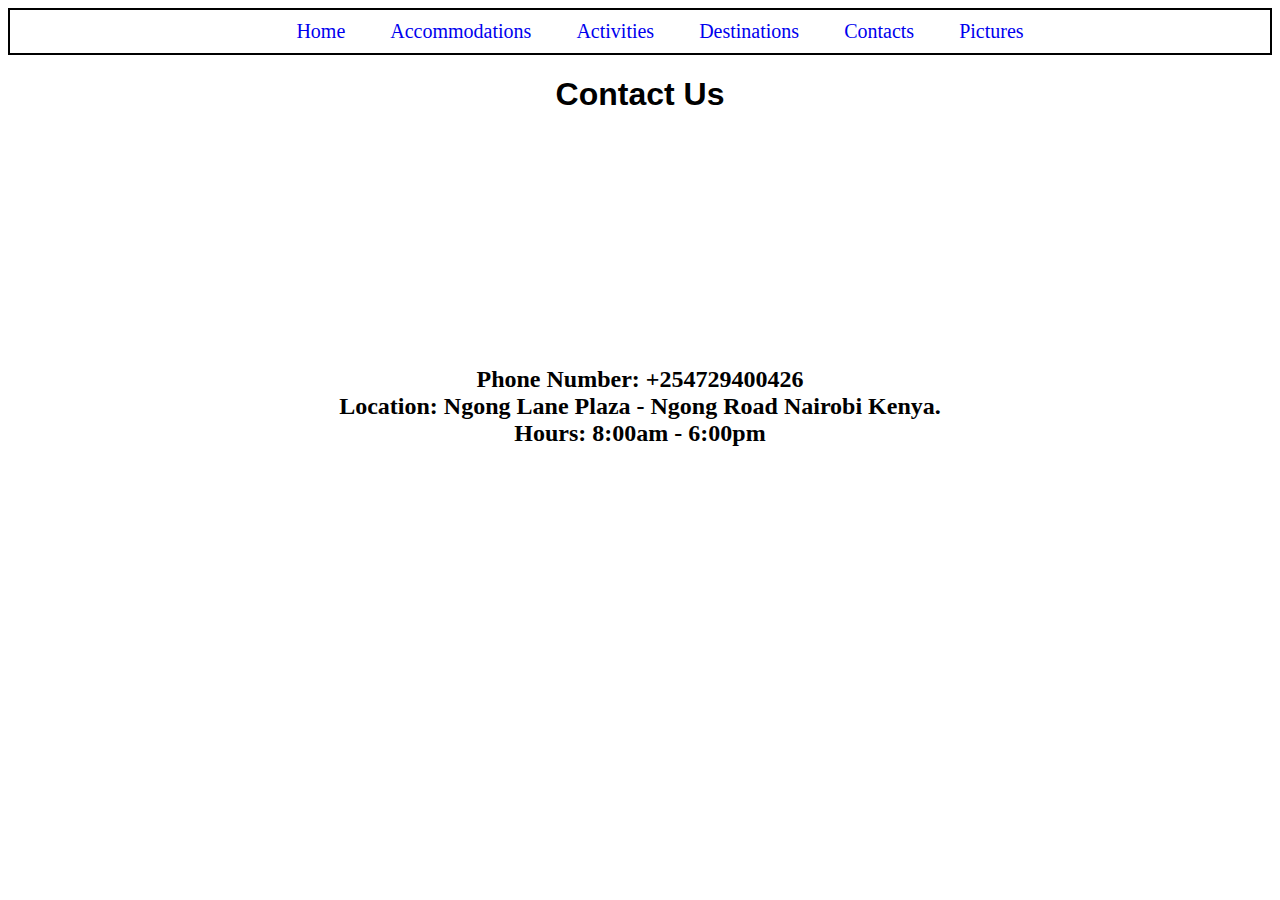
<file: contacts.html>
<!DOCTYPE html>
<html lang="en">
<head>
    <meta charset="UTF-8">
    <meta name="viewport" content="width=device-width, initial-scale=1.0">
    <title>Contacts</title>
    <link rel="stylesheet" href="cont-styles.css">
</head>
<body>
    <ul>
        <li><a href="index.html">Home</a></li>
        <li><a href="accommodations.html">Accommodations</a></li>
        <li><a href="activities.html">Activities</a></li>
        <li><a href="travel.html">Destinations</a></li>
        <li><a href="contacts.html">Contacts</a></li>
        <li><a href="pictures.html">Pictures</a></li>
    </ul>
    <h1>Contact Us</h1>
    <h2>
        Phone Number: +254729400426 <br>
        Location: Ngong Lane Plaza - Ngong Road Nairobi Kenya. <br>
        Hours: 8:00am - 6:00pm

    </h2>
</body>
</html>
</file>
<file: cont-styles.css>
ul{
    list-style-type: none;
    text-align: center;
    font-size: 20px;
    border: 2px solid black;
    margin-bottom: 10px;
    margin-top: 0px;
}
ul li{
    display: inline-block;
    margin: 10px 20px 10px 20px;
}
a:visited{
    color: black;
}
a{
    text-decoration: none;
}
a:hover{
    text-decoration: underline;
}
h1{
    text-align: center;
    font-family: Arial, Helvetica, sans-serif;
}
h2{
    margin-top: 20%;
    text-align: center;
}
</file>
